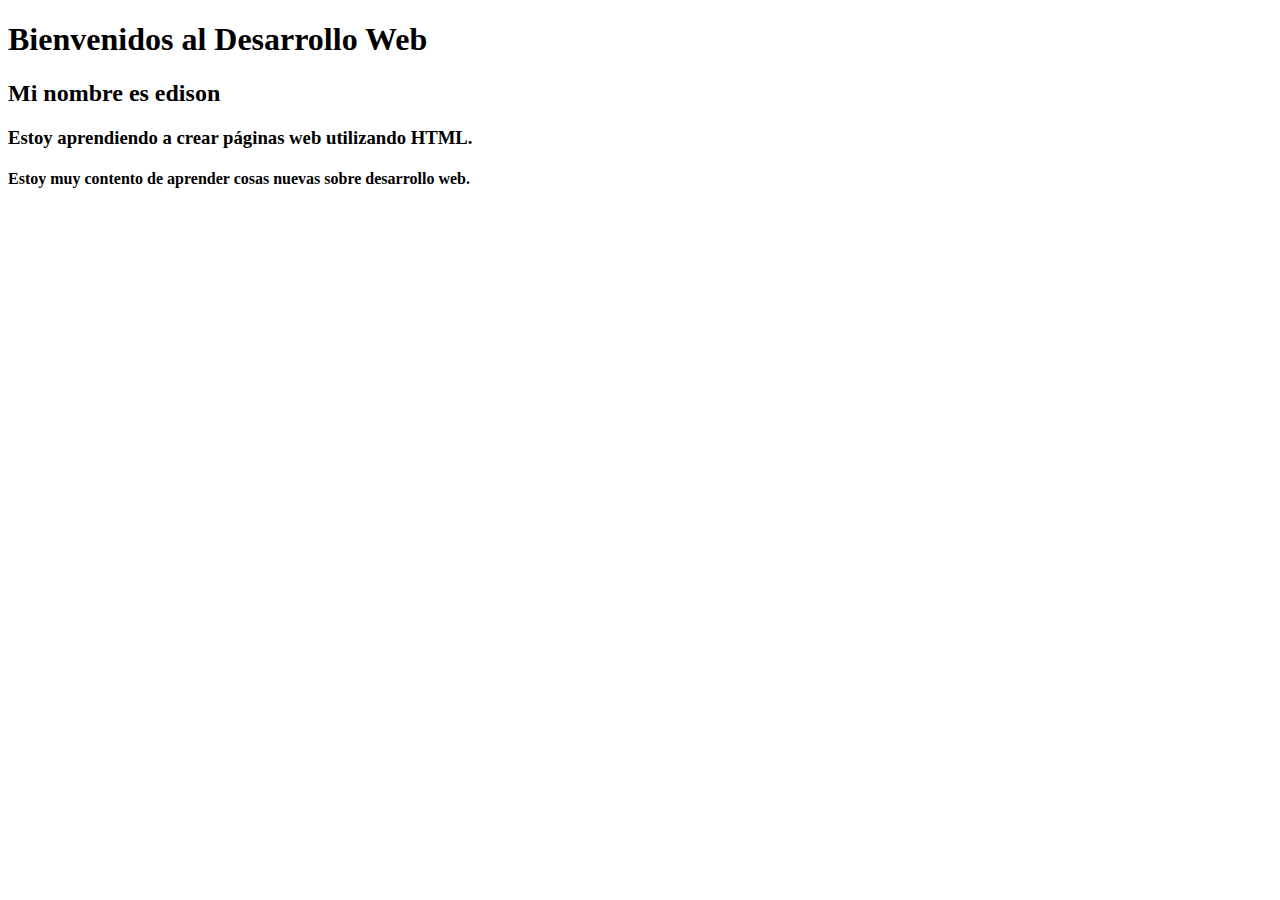
<file: semana 2/index2.html>
<!DOCTYPE html>
<html lang="es">
    <head>
        <meta charset="UTF-8">
        <title>Página de Prueba</title>
    </head>
    <body>
        <h1>Bienvenidos al Desarrollo Web</h1>
        <h2>Mi nombre es edison</h2>
        <h3>Estoy aprendiendo a crear páginas web utilizando HTML.</h3>
        <h4>Estoy muy contento de aprender cosas nuevas sobre desarrollo web.</h4>

    </body>
</html>
</file>
